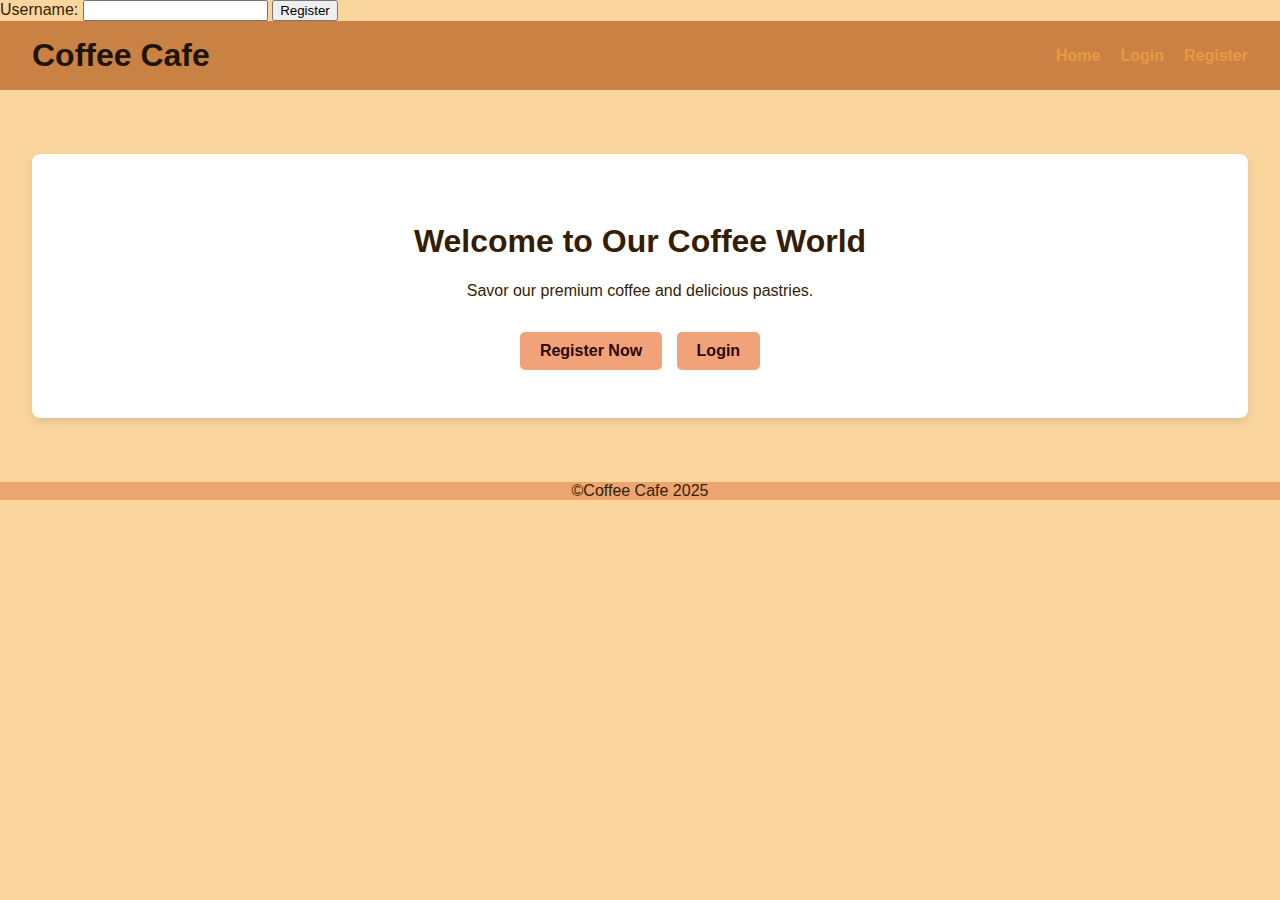
<file: index.html>
<!DOCTYPE html>
<html >
<head>
    <meta charset="UTF-8">
    <meta name="viewport" content="width=device-width, initial-scale=1.0">
    <title>Coffee Cafe</title>
    <link rel="stylesheet" href="stylesheet1.css">
</head>
<body>


    
<form action="in.php" method="post">
    <label for="username">Username:</label>
    <input type="text" id="username" name="username" required>
   
    <button type="submit">Register</button>
</form>
    <header class="main-header">
        <h1 class="logo">Coffee Cafe</h1>
        <nav class="main-nav">
            <ul>
                <li><a href="/coffee cafe.html">Home</a></li>
                <li><a href="login.html">Login</a></li>
                <li><a href="regestration form.html">Register</a></li>
            </ul>
        </nav>
    </header>

    <main class="content">
        <section class="hero-section">
            <h1>Welcome to Our Coffee World  </h1>
            <p>Savor our premium coffee and delicious pastries.</p>
            <div class="cta-buttons">
                <a href="regestration form.html" class="btn primary-btn">Register Now</a>
                <a href="login.html" class="btn secondary-btn">Login</a>
            </div>
        </section>
    </main>
<footer>&copy;Coffee Cafe 2025</footer>
</body>
</html>
</file>
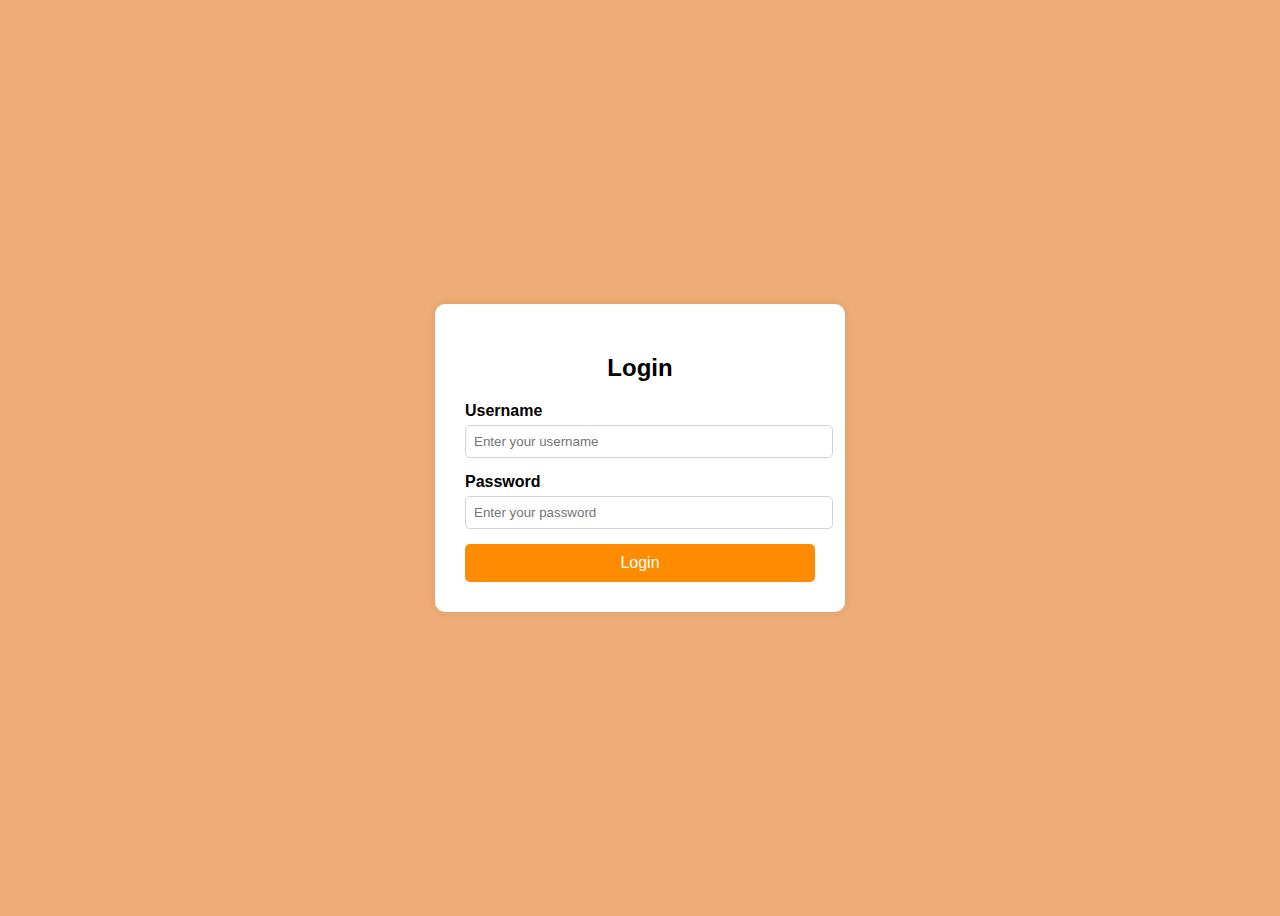
<file: login.html>
<!DOCTYPE html>
<html lang="en">
<head>
  <meta charset="UTF-8">
  <meta name="viewport" content="width=device-width, initial-scale=1.0">
  <title>Login</title>
  <style>
    body {
      font-family: Arial, sans-serif;
      background: rgb(238, 173, 119);
      display: flex;
      justify-content: center;
      align-items: center;
      height: 100vh;
    }
    form {
      background: white;
      padding: 30px;
      border-radius: 10px;
      box-shadow: 0 0 10px rgba(0, 0, 0, 0.1);
      width: 350px;
    }
    h2 {
      text-align: center;
      margin-bottom: 20px;
      color: black;
    }
    label {
      display: block;
      margin-bottom: 5px;
      font-weight: bold;
    }
    input, select {
      width: 100%;
      padding: 8px;
      margin-bottom: 15px;
      border: 1px solid lightgrey;
      border-radius: 5px;
    }
    button {
      width: 100%;
      background-color: darkorange;
      color: white;
      padding: 10px;
      border: none;
      border-radius: 5px;
      font-size: 16px;
      cursor: pointer;
    }
    button:hover {
      background-color: orangered;
    }
  </style>
</head>
<body>

  <form action="login.php" method="post">
    <h2>Login</h2>

    <label for="username">Username</label>
    <input type="text" id="username" name="username" placeholder="Enter your username" required>
    
    <label for="password">Password</label>
    <input type="password" id="password" name="password" placeholder="Enter your password" required>

    <button type="submit">Login</button>
  </form>

</body>
</html>
</file>
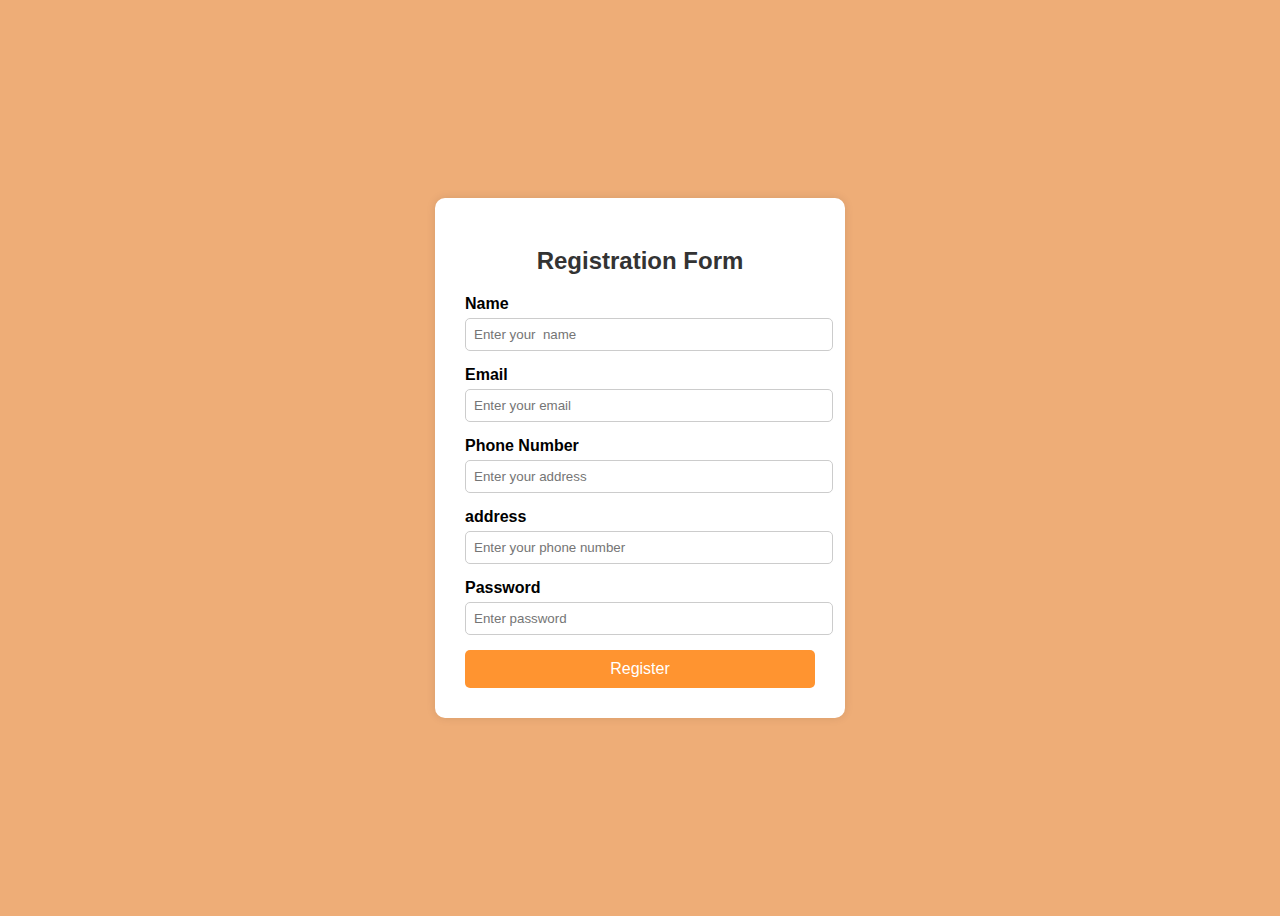
<file: regestration form.html>
<!DOCTYPE html>
<html lang="en">
<head>
  <meta charset="UTF-8">
  <meta name="viewport" content="width=device-width, initial-scale=1.0">
  <title>Registration Form</title>
  <style>
    body {
      font-family: Arial, sans-serif;
      background: #eead77;
      display: flex;
      justify-content: center;
      align-items: center;
      height: 100vh;
    }
    form {
      background: #fff;
      padding: 30px;
      border-radius: 10px;
      box-shadow: 0 0 10px rgba(0,0,0,0.1);
      width: 350px;
    }
    h2 {
      text-align: center;
      margin-bottom: 20px;
      color: #333;
    }
    label {
      display: block;
      margin-bottom: 5px;
      font-weight: bold;
    }
    input, select {
      width: 100%;
      padding: 8px;
      margin-bottom: 15px;
      border: 1px solid #ccc;
      border-radius: 5px;
    }
    button {
      width: 100%;
      background-color: #ff9430;
      color: white;
      padding: 10px;
      border: none;
      border-radius: 5px;
      font-size: 16px;
      cursor: pointer;
    }
    button:hover {
      background-color: #f9713f;
    }
  </style>
</head>
<body>

  <form action="register.php" method="post">
    <h2>Registration Form</h2>

    <label for="name"> Name</label>
    <input type="text" id="name" name="name" placeholder="Enter your  name" required>
    <label for="email">Email</label>
    <input type="email" id="email" name="email" placeholder="Enter your email" required>
    
    <label for="phone">Phone Number</label>
    <input type="tel" id="phone" name="phone" placeholder="Enter your address">
    <label for="address">address</label>
    <input type="tel" id="address" name="phone" placeholder="Enter your phone number">
     <label for="password">Password</label>
    <input type="password" id="password" name="password" placeholder="Enter password" required>

    <button type="submit">Register</button>
  </form>

</body>
</html>
</file>
<file: stylesheet1.css>
body {
    font-family: Arial, sans-serif;
    margin: 0;
    padding: 0;
    background-color: rgb(250, 213, 158);
    color: rgb(53, 29, 3); 
}
.main-header {
    background-color: rgb(201, 130, 68); 
    color: rgb(31, 20, 2);
    padding: 1rem 2rem;
    display: flex;
    justify-content: space-between;
    align-items: center;
}

.logo {
    margin: 0;
}

.main-nav ul {
    list-style: none;
    margin: 0;
    padding: 0;
    display: flex;

}

.main-nav li {
    margin-left: 20px;

}

.main-nav a {
    color: rgb(234, 153, 67);
    text-decoration: none;
    font-weight: bold;
}

.content {
    text-align: center;
    padding: 4rem 2rem;
}

.hero-section {
    background-color: rgb(255, 255, 255);
    padding: 3rem;
    border-radius: 8px;
    box-shadow: 0 4px 8px rgba(0, 0, 0, 0.1);
}

.cta-buttons {
    margin-top: 2rem;
}

.btn {
    display: inline-block;
    padding: 10px 20px;
    border-radius: 5px;
    text-decoration: none;
    font-weight: bold;
    transition: background-color 0.3s;
}

.primary-btn {
    background-color: rgba(236, 118, 58, 0.678); 
    color: rgb(44, 7, 7);
}

.primary-btn:hover {
    background-color: rgb(245, 207, 207); 
}

.secondary-btn {
     background-color: rgba(236, 118, 58, 0.678); 
    color: rgb(44, 7, 7);
    margin-left: 10px;
}

.secondary-btn:hover {
    background-color: rgb(245, 207, 207); 
}

footer {
     background-color: #eca56f;
    text-align: center;
    text-decoration: #361101;
color-scheme: rgb(182, 182, 231);
}
</file>
